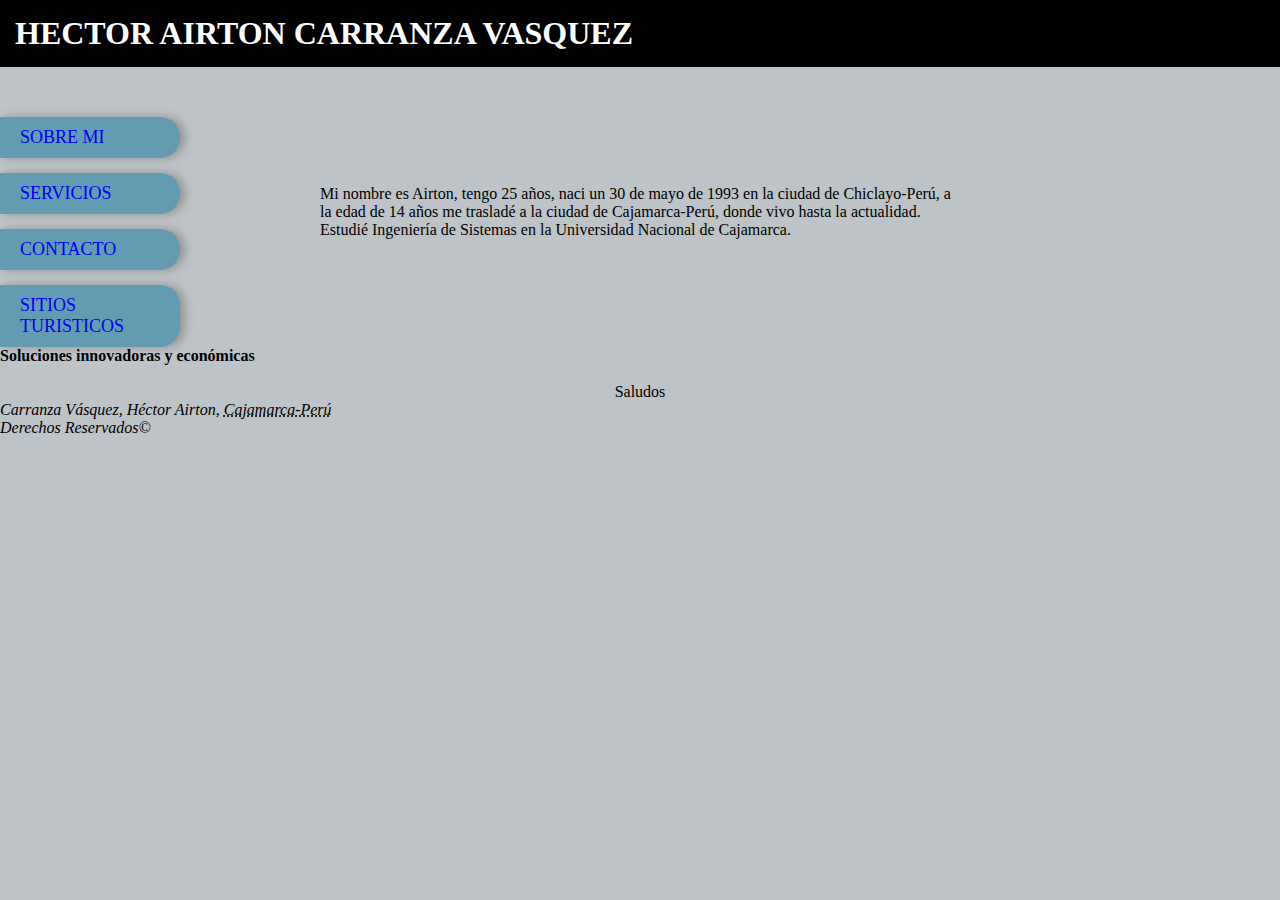
<file: index.html>
<!DOCTYPE html>
<!--[if lt IE 7]>      <html class="no-js lt-ie9 lt-ie8 lt-ie7"> <![endif]-->
<!--[if IE 7]>         <html class="no-js lt-ie9 lt-ie8"> <![endif]-->
<!--[if IE 8]>         <html class="no-js lt-ie9"> <![endif]-->
<!--[if gt IE 8]><!-->
<html class="no-js">
<!--<![endif]-->

<head>
    <meta charset="utf-8">
    <meta http-equiv="X-UA-Compatible" content="IE=edge">
    <title>AIRTON</title>
    <meta name="description" content="">
    <meta name="viewport" content="width=device-width, initial-scale=1">
    <link rel="stylesheet" href="css/estilo3.css" />
</head>

<body>
    <!--[if lt IE 7]>
            <p class="browsehappy">You are using an <strong>outdated</strong> browser. Please <a href="#">upgrade your browser</a> to improve your experience.</p>
        <![endif]-->

    <header>
        <h1 class="borde cursiva" class="cursiva">HECTOR AIRTON CARRANZA VASQUEZ</h1>
    </header>
    <nav id="menu">
        <ul>
            <li><a href="index.html"> SOBRE MI</a></li>
            <li><a href="servicios.html">SERVICIOS</a></li>
            <li><a href="contacto.html">CONTACTO<a></a></li>
            <li><a href="sitiosturisticos.html">SITIOS TURISTICOS</a></li>
        </ul>
    </nav>
    <section>
        <div>
            <p>
                Mi nombre es Airton, tengo 25 años, naci un 30 de mayo de 1993 en la ciudad de Chiclayo-Perú, a la edad de 14 años me trasladé a la ciudad de Cajamarca-Perú, donde vivo hasta la actualidad. Estudié Ingeniería de Sistemas en la Universidad Nacional de
                Cajamarca.
            </p>
            <h4 class="grande">Soluciones innovadoras y económicas</h4>
            <!--<p>
                Enfocados en la vanguardia digital, ofrecemos siempre lo más innovador del mercado, manejando precios para todos los bolsillos.
            </p>-->
        </div>
    </section>
    <script src="" async defer></script>
    <br/>
    <br/>
    <footer>
        <address>Carranza Vásquez, Héctor Airton, <abbr title="Cajamarca">Cajamarca-Perú</abbr>
            <br/>
            Derechos Reservados&copy;
            </address>
        <p>Saludos</p>
    </footer>
</body>

</html>
</file>
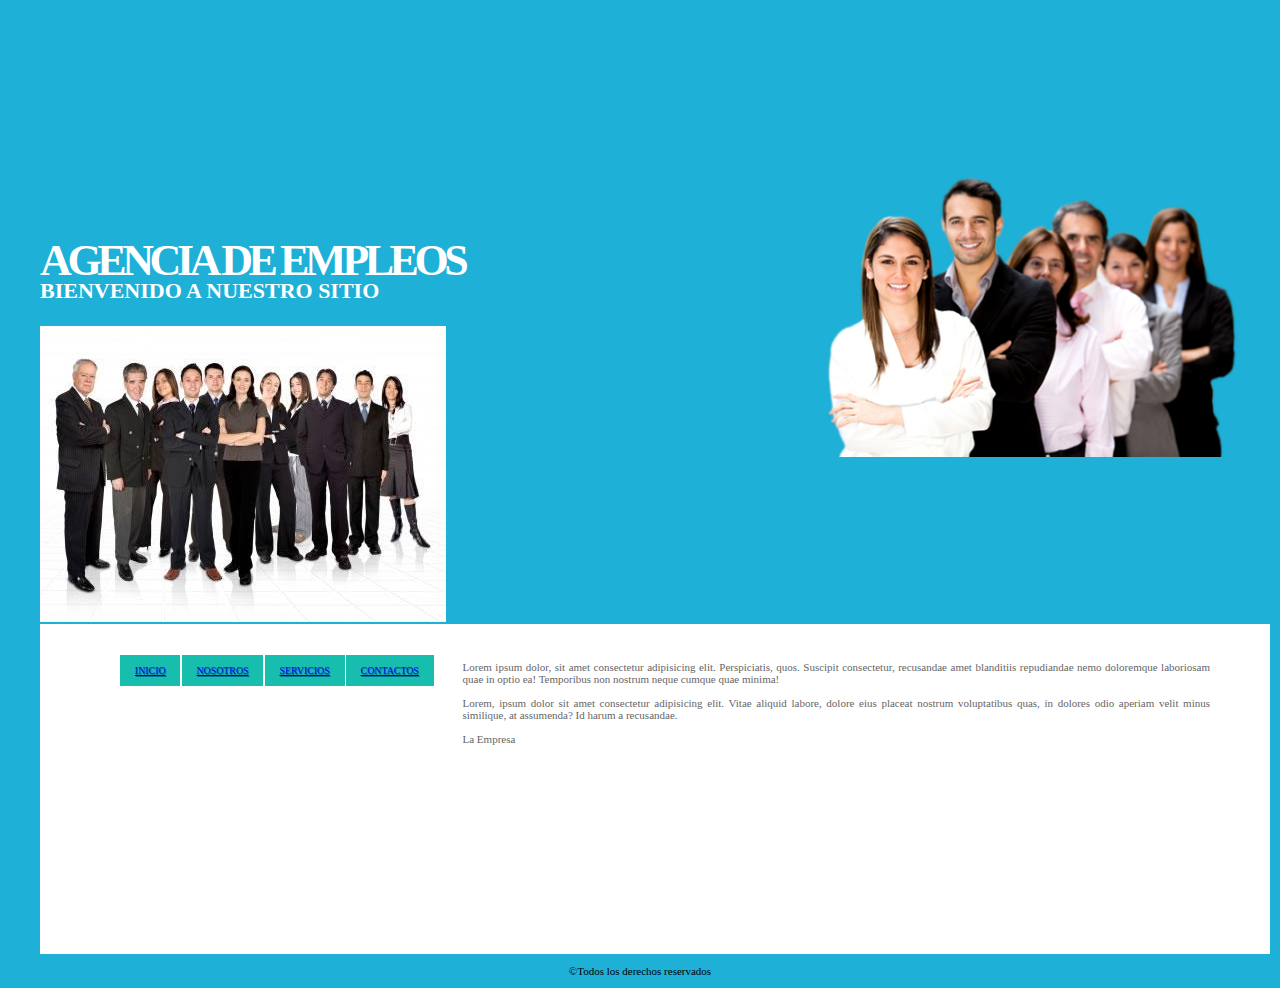
<file: agencia.html>
<!DOCTYPE html>

<html class="no-js">

<head>
    <meta charset="utf-8">
    <meta http-equiv="X-UA-Compatible" content="IE=edge">
    <title>Agencia de empleo UNC</title>
    <meta name="description" content="">
    <meta name="viewport" content="width=device-width, initial-scale=1">
    <link rel="stylesheet" href="css/agencia.css">
</head>

<body>
    <header id="logo">
        <h1>
            <a href="agencia.html">Agencia de Empleos</h1></a>
            <p id="subtitulo">Bienvenido a nuestro sitio</p>
            <img src="img/empleados.jpg">
    </header>
    <section id="seccion">
        <nav id="menu">
            <ul>
                <li><a href="agencia.html" title="Principal">Inicio</a></li>
                <li><a href="nosotros.html" title="Conocenos">Nosotros</a></li>
                <li><a href="servicios.html" title="Nuestros Servicios">Servicios</a></li>
                <li><a href="#" title="Contactanos">Contactos</a></li>
            </ul>
        </nav>
        <aside class="derecha">
            <p>
                Lorem ipsum dolor, sit amet consectetur adipisicing elit. Perspiciatis, quos. Suscipit consectetur, recusandae amet blanditiis repudiandae nemo doloremque laboriosam quae in optio ea! Temporibus non nostrum neque cumque quae minima!
                <br><br>Lorem, ipsum dolor sit amet consectetur adipisicing elit. Vitae aliquid labore, dolore eius placeat nostrum voluptatibus quas, in dolores odio aperiam velit minus similique, at assumenda? Id harum a recusandae.
                <br></br>La Empresa
            </p>
        </aside>
    </section>
    <footer>
        <p>&copy;Todos los derechos reservados</p>
    </footer>

</body>

</html>
</file>
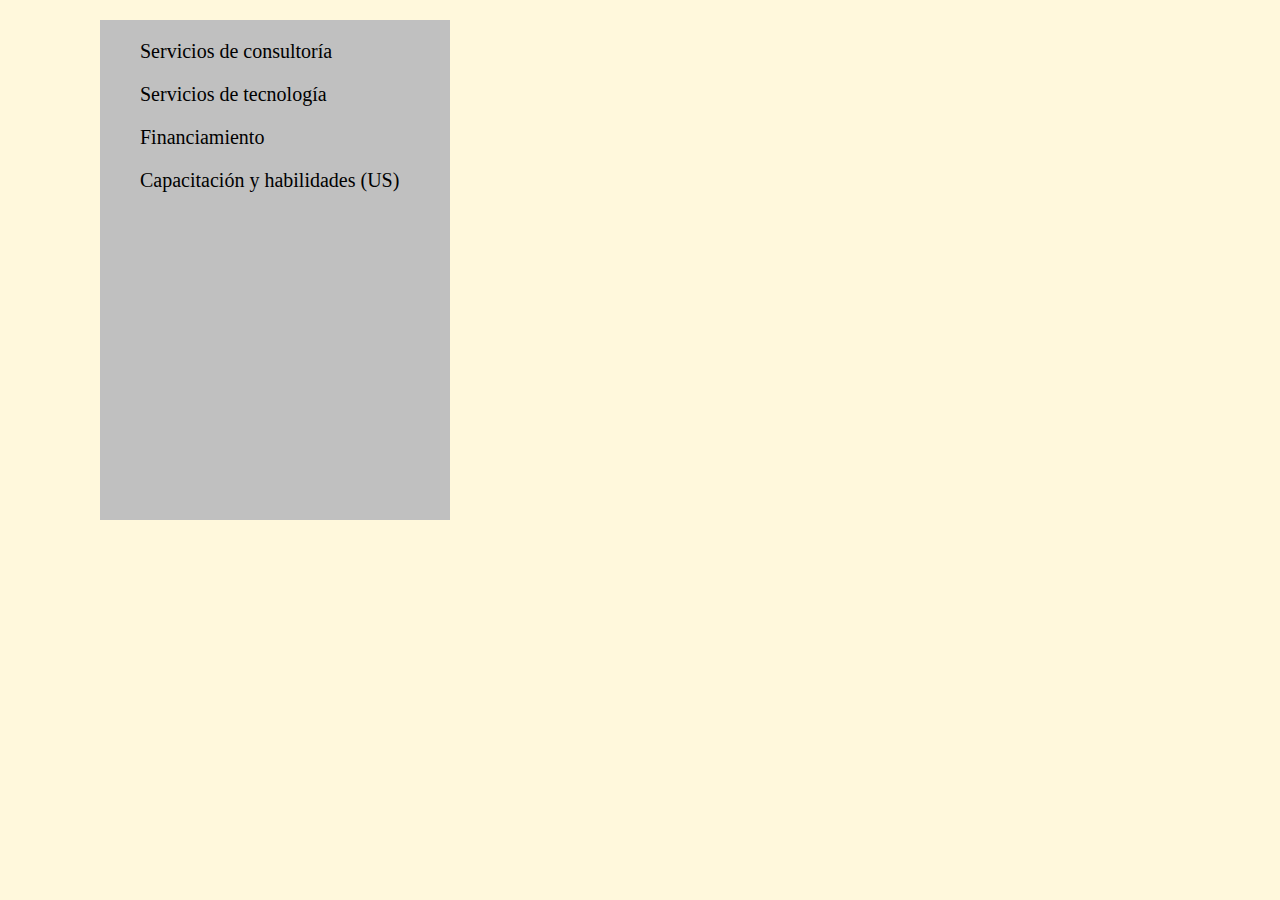
<file: capacitacion.html>
<!DOCTYPE html>
<!--[if lt IE 7]>      <html class="no-js lt-ie9 lt-ie8 lt-ie7"> <![endif]-->
<!--[if IE 7]>         <html class="no-js lt-ie9 lt-ie8"> <![endif]-->
<!--[if IE 8]>         <html class="no-js lt-ie9"> <![endif]-->
<!--[if gt IE 8]><!-->
<html class="no-js">
<!--<![endif]-->

<head>
    <meta charset="utf-8">
    <meta http-equiv="X-UA-Compatible" content="IE=edge">
    <title>CAPACITACION</title>
    <meta name="description" content="">
    <meta name="viewport" content="width=device-width, initial-scale=1">
    <link rel="stylesheet" href="css/empresa.css">
    <link rel="shortcut icon" type="image/png" href="img/favicon.ico" />
</head>

<body>
    <header>

    </header>
    <section class="section">
        <ul>
            <a href="empresa.html">
                <li>Servicios de consultoría</li>
            </a>
            <a href="servtecnologia.html">
                <li>Servicios de tecnología</li>
            </a>
            <a href="financiamiento.html">
                <li>Financiamiento</li>
            </a>
            <a href="capacitacion.html">
                <li>Capacitación y habilidades (US)</li>
            </a>
        </ul>
    </section>

</body>

</html>
</file>
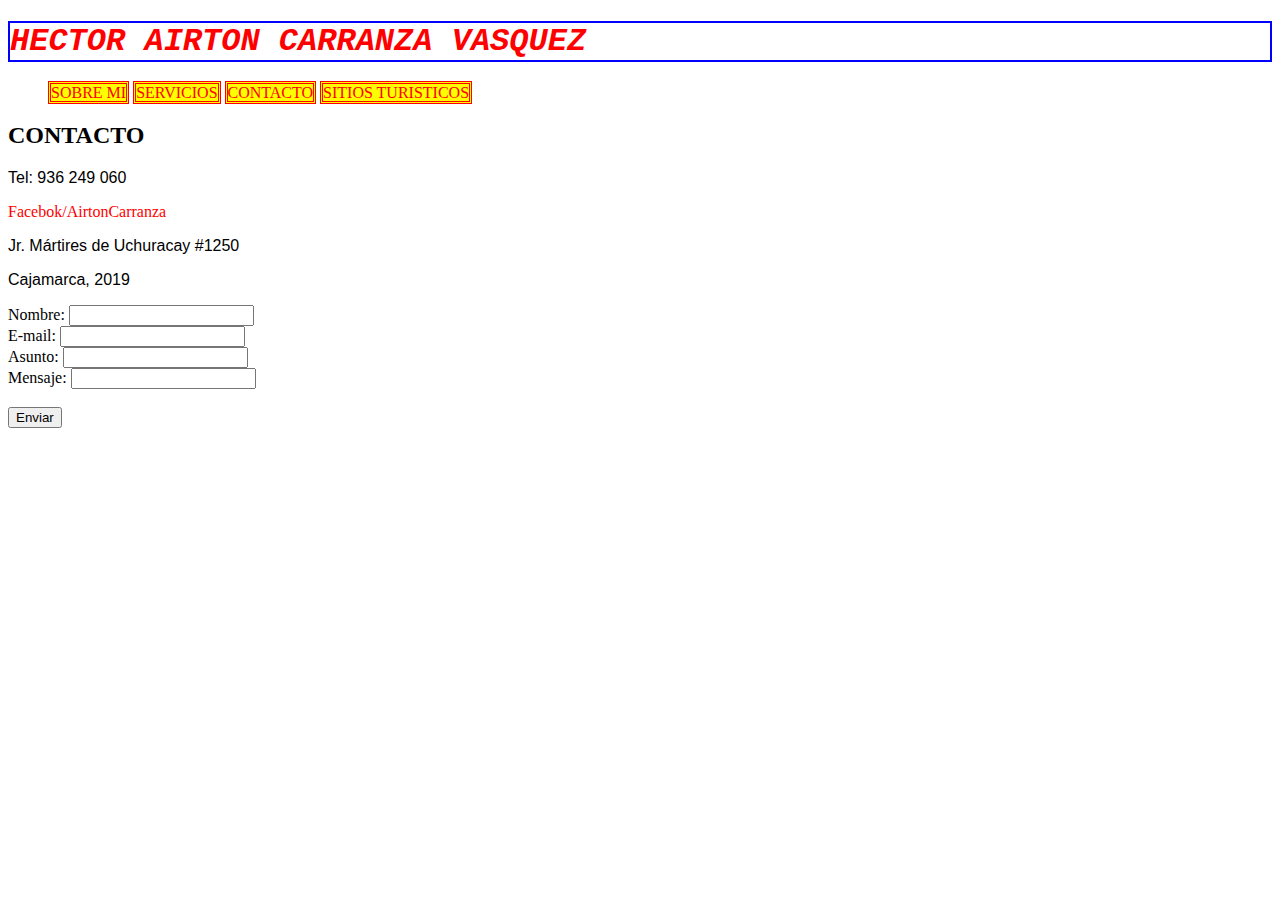
<file: contacto.html>
<!DOCTYPE html>
<!--[if lt IE 7]>      <html class="no-js lt-ie9 lt-ie8 lt-ie7"> <![endif]-->
<!--[if IE 7]>         <html class="no-js lt-ie9 lt-ie8"> <![endif]-->
<!--[if IE 8]>         <html class="no-js lt-ie9"> <![endif]-->
<!--[if gt IE 8]><!-->
<html class="no-js">
<!--<![endif]-->

<head>
    <meta charset="utf-8">
    <meta http-equiv="X-UA-Compatible" content="IE=edge">
    <title>CONTACTO</title>
    <meta name="description" content="">
    <meta name="viewport" content="width=device-width, initial-scale=1">
    <link rel="stylesheet" href="css/estilo.css">
</head>

<body>
    <header>
        <h1 class="borde cursiva" class="cursiva">HECTOR AIRTON CARRANZA VASQUEZ</h1>
        <!--[if lt IE 7]>
            <p class="browsehappy">You are using an <strong>outdated</strong> browser. Please <a href="#">upgrade your browser</a> to improve your experience.</p>
        <![endif]-->
        <nav>
            <ul>
                <a class="borde2" href="index.html"> SOBRE MI</a>
                <a class="borde2" href="servicios.html">SERVICIOS</a>
                <a class="borde2" href="contacto.html">CONTACTO<a>
                <a class="borde2" href="sitiosturisticos.html">SITIOS TURISTICOS</a>
            </ul>
        </nav>
    </header>
    <h2>CONTACTO</h2>
    <div>
        <p>Tel: 936 249 060</p>
        <a href="https://web.facebook.com/AirtonCarranza" target="_blank">Facebok/AirtonCarranza</a>
        <p>Jr. Mártires de Uchuracay #1250</p>
        <p>Cajamarca, 2019</p>
    </div>

    <form>
        Nombre:
        <input type="text" name="nombre" value="" />
        <br> E-mail:
        <input type="text" name="email" value="" />
        <br> Asunto:
        <input type="text" name="tema" value="" />
        <br> Mensaje:
        <input type="text" name="mensaje" value="" />
        <br>
        <br>
        <input type="submit" value="Enviar" />
    </form>


    <script src="" async defer></script>
</body>

</html>
</file>
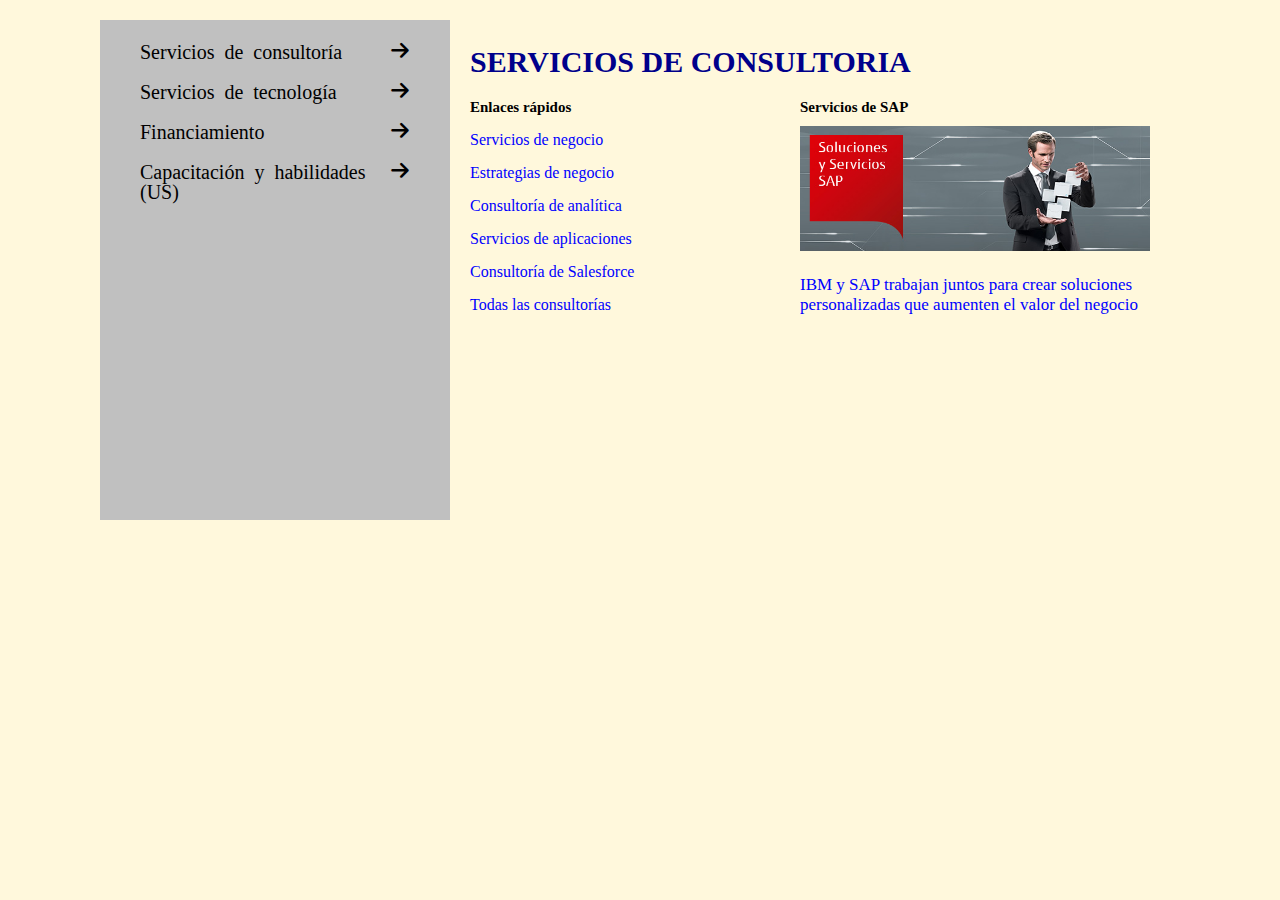
<file: empresa.html>
<!DOCTYPE html>
<!--[if lt IE 7]>      <html class="no-js lt-ie9 lt-ie8 lt-ie7"> <![endif]-->
<!--[if IE 7]>         <html class="no-js lt-ie9 lt-ie8"> <![endif]-->
<!--[if IE 8]>         <html class="no-js lt-ie9"> <![endif]-->
<!--[if gt IE 8]><!-->
<html class="no-js">
<!--<![endif]-->

<head>
    <meta charset="utf-8">
    <meta http-equiv="X-UA-Compatible" content="IE=edge">
    <title>EMPRESA</title>
    <meta name="description" content="">
    <meta name="viewport" content="width=device-width, initial-scale=1">
    <link rel="stylesheet" href="css/empresa.css">
    <link rel="stylesheet" href="icomoon2/style.css">
    <link rel="shortcut icon" type="image/png" href="img/favicon.ico" />
</head>

<body>
    <header>

    </header>
    <section class="section">
        <ul>
            <a href="empresa.html">
                <li class="icon-arrow-right2">Servicios de consultoría</li>
            </a>
            <a href="servtecnologia.html">
                <li class="icon-arrow-right2">Servicios de tecnología</li>
            </a>
            <a href="financiamiento.html">
                <li class="icon-arrow-right2">Financiamiento</li>
            </a>
            <a href="financiamiento.html">
                <li class="icon-arrow-right2">Capacitación y habilidades (US)</li>
            </a>
        </ul>
    </section>
    <aside class="aside">
        <div class="div1">
            <h1>SERVICIOS DE CONSULTORIA</h1>
        </div>
        <div class="div2">
            <h3>Enlaces rápidos</h3>
            <a class="a" href="">
                <li>Servicios de negocio</li>
            </a>
            <a href="">
                <li>Estrategias de negocio</li>
            </a>
            <a href="">
                <li>Consultoría de analítica</li>
            </a>
            <a href="">
                <li>Servicios de aplicaciones</li>
            </a>
            <a href="">
                <li>Consultoría de Salesforce</li>
            </a>
            <a href="">
                <li>Todas las consultorías</li>
            </a>
        </div>
        <div class="div3">
            <h3>Servicios de SAP</h3>
            <img class="img1" src="img/sap.jpg" height="125px" />
            <p class="p">IBM y SAP trabajan juntos para crear soluciones personalizadas que aumenten el valor del negocio</p>
        </div>
    </aside>
</body>

</html>
</file>
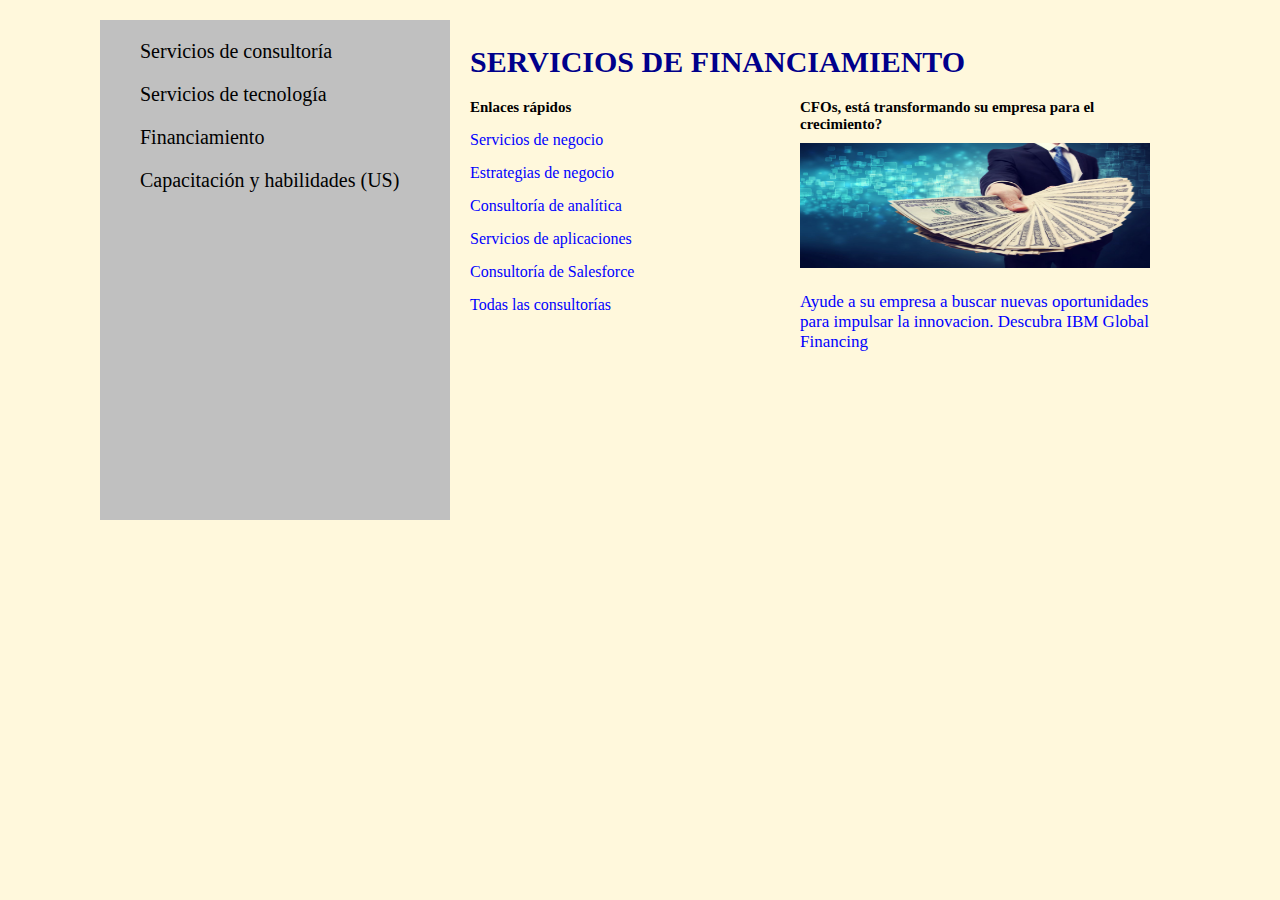
<file: financiamiento.html>
<!DOCTYPE html>
<!--[if lt IE 7]>      <html class="no-js lt-ie9 lt-ie8 lt-ie7"> <![endif]-->
<!--[if IE 7]>         <html class="no-js lt-ie9 lt-ie8"> <![endif]-->
<!--[if IE 8]>         <html class="no-js lt-ie9"> <![endif]-->
<!--[if gt IE 8]><!-->
<html class="no-js">
<!--<![endif]-->

<head>
    <meta charset="utf-8">
    <meta http-equiv="X-UA-Compatible" content="IE=edge">
    <title>FINANCIAMIENTO</title>
    <meta name="description" content="">
    <meta name="viewport" content="width=device-width, initial-scale=1">
    <link rel="stylesheet" href="css/empresa.css">
    <link rel="shortcut icon" type="image/png" href="img/favicon.ico" />
</head>

<body>
    <header>

    </header>
    <section class="section">
        <ul>
            <a href="empresa.html">
                <li>Servicios de consultoría</li>
            </a>
            <a href="servtecnologia.html">
                <li>Servicios de tecnología</li>
            </a>
            <a href="financiamiento.html">
                <li>Financiamiento</li>
            </a>
            <a href="capacitacion.html">
                <li>Capacitación y habilidades (US)</li>
            </a>
        </ul>
    </section>
    <aside class="aside">
        <div class="div1">
            <h1>SERVICIOS DE FINANCIAMIENTO</h1>
        </div>
        <div class="div2">
            <h3>Enlaces rápidos</h3>
            <a class="a" href="">
                <li>Servicios de negocio</li>
            </a>
            <a href="">
                <li>Estrategias de negocio</li>
            </a>
            <a href="">
                <li>Consultoría de analítica</li>
            </a>
            <a href="">
                <li>Servicios de aplicaciones</li>
            </a>
            <a href="">
                <li>Consultoría de Salesforce</li>
            </a>
            <a href="">
                <li>Todas las consultorías</li>
            </a>
        </div>
        <div class="div3">
            <h3>CFOs, está transformando su empresa para el crecimiento?</h3>
            <img class="img1" src="img/financiamiento.jpg" height="125px" />
            <p class="p">Ayude a su empresa a buscar nuevas oportunidades para impulsar la innovacion. Descubra IBM Global Financing</p>
        </div>
    </aside>
</body>

</html>
</file>
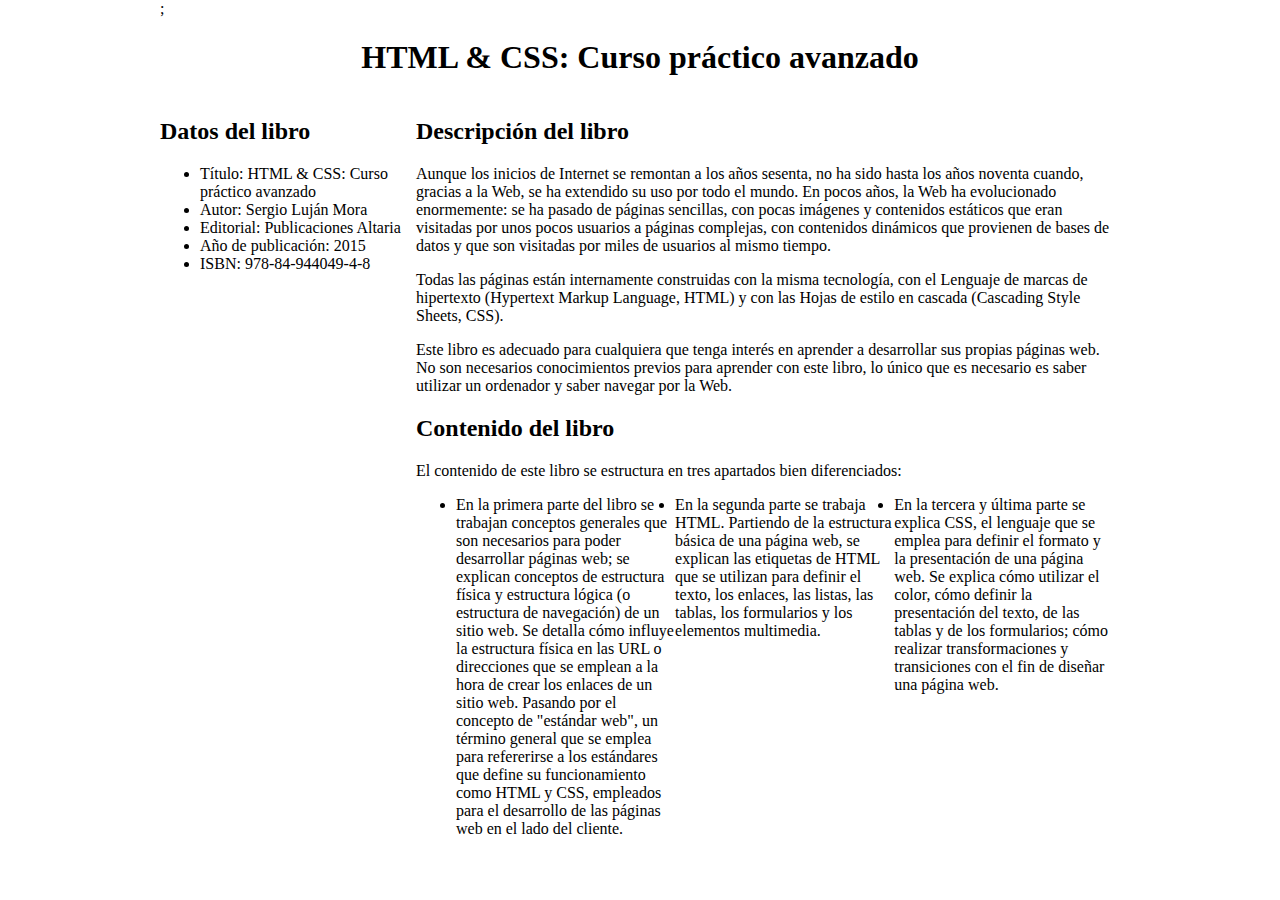
<file: laboratorio.html>
<!DOCTYPE html>
<html>

<head>
    <meta charset="utf-8" />
    <title>HTML &amp; CSS: Curso práctico avanzado</title>
    <link rel="stylesheet" href="css/laboratorio.css">;
</head>

<body>
    <h1>HTML &amp; CSS: Curso práctico avanzado</h1>
    <div id="datos">
        <h2>Datos del libro</h2>

        <ul>
            <li>Título: HTML &amp; CSS: Curso práctico avanzado</li>
            <li>Autor: Sergio Luján Mora</li>
            <li>Editorial: Publicaciones Altaria</li>
            <li>Año de publicación: 2015</li>
            <li>ISBN: 978-84-944049-4-8</li>
        </ul>
    </div>
    <div id="principal">
        <h2>Descripción del libro</h2>

        <p>
            Aunque los inicios de Internet se remontan a los años sesenta, no ha sido hasta los años noventa cuando, gracias a la Web, se ha extendido su uso por todo el mundo. En pocos años, la Web ha evolucionado enormemente: se ha pasado de páginas sencillas,
            con pocas imágenes y contenidos estáticos que eran visitadas por unos pocos usuarios a páginas complejas, con contenidos dinámicos que provienen de bases de datos y que son visitadas por miles de usuarios al mismo tiempo.
        </p>

        <p>
            Todas las páginas están internamente construidas con la misma tecnología, con el Lenguaje de marcas de hipertexto (Hypertext Markup Language, HTML) y con las Hojas de estilo en cascada (Cascading Style Sheets, CSS).
        </p>

        <p>
            Este libro es adecuado para cualquiera que tenga interés en aprender a desarrollar sus propias páginas web. No son necesarios conocimientos previos para aprender con este libro, lo único que es necesario es saber utilizar un ordenador y saber navegar
            por la Web.
        </p>


        <h2>Contenido del libro</h2>

        <p>
            El contenido de este libro se estructura en tres apartados bien diferenciados:
        </p>

        <ul id="contenido">
            <li>En la primera parte del libro se trabajan conceptos generales que son necesarios para poder desarrollar páginas web; se explican conceptos de estructura física y estructura lógica (o estructura de navegación) de un sitio web. Se detalla cómo
                influye la estructura física en las URL o direcciones que se emplean a la hora de crear los enlaces de un sitio web. Pasando por el concepto de "estándar web", un término general que se emplea para refererirse a los estándares que define
                su funcionamiento como HTML y CSS, empleados para el desarrollo de las páginas web en el lado del cliente.</li>

            <li>En la segunda parte se trabaja HTML. Partiendo de la estructura básica de una página web, se explican las etiquetas de HTML que se utilizan para definir el texto, los enlaces, las listas, las tablas, los formularios y los elementos multimedia.</li>

            <li>En la tercera y última parte se explica CSS, el lenguaje que se emplea para definir el formato y la presentación de una página web. Se explica cómo utilizar el color, cómo definir la presentación del texto, de las tablas y de los formularios;
                cómo realizar transformaciones y transiciones con el fin de diseñar una página web.</li>
        </ul>
    </div>
</body>

</html>
</file>
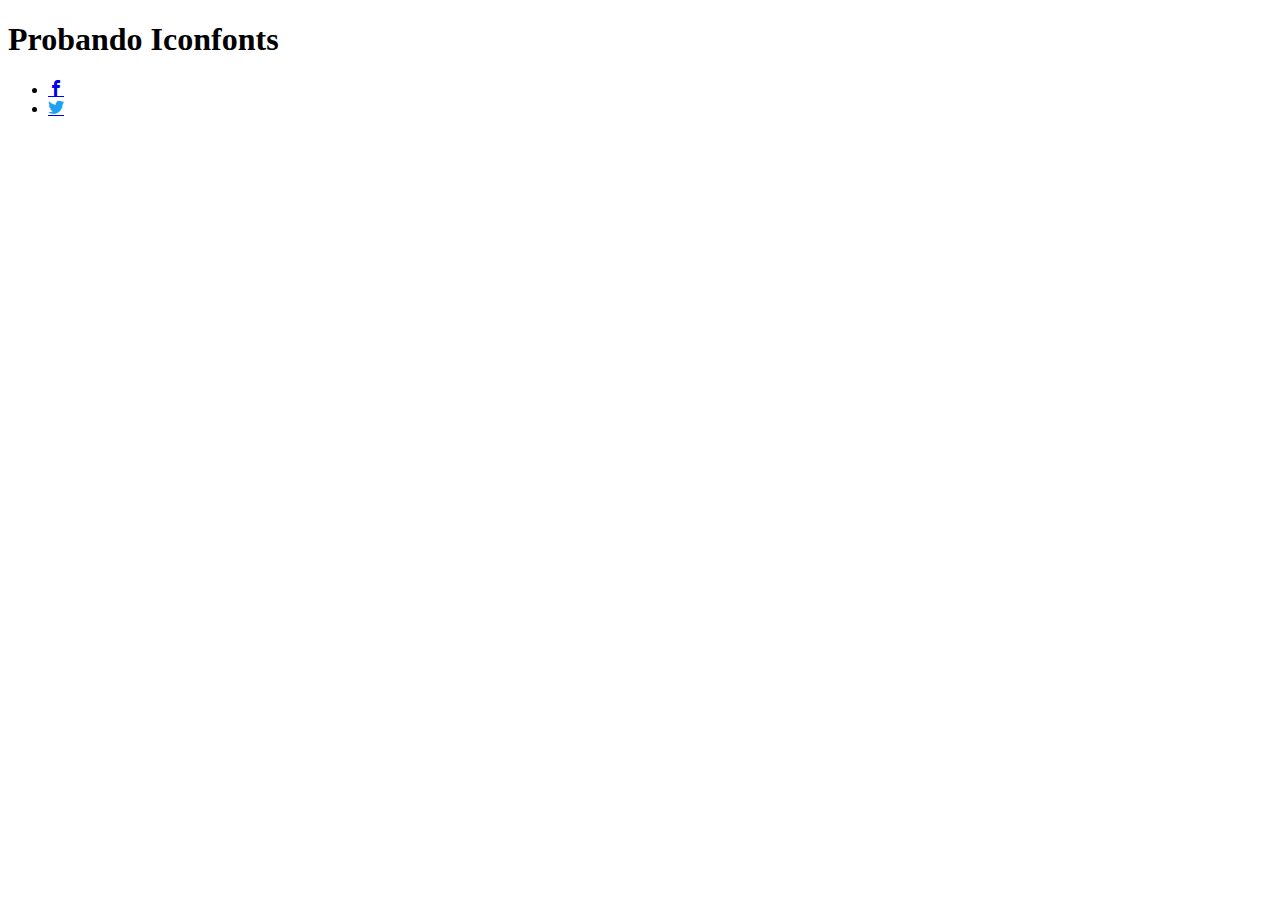
<file: pruebaIcons.html>
<!DOCTYPE html>
<!--[if lt IE 7]>      <html class="no-js lt-ie9 lt-ie8 lt-ie7"> <![endif]-->
<!--[if IE 7]>         <html class="no-js lt-ie9 lt-ie8"> <![endif]-->
<!--[if IE 8]>         <html class="no-js lt-ie9"> <![endif]-->
<!--[if gt IE 8]><!-->
<html class="no-js">
<!--<![endif]-->

<head>
    <meta charset="utf-8">
    <meta http-equiv="X-UA-Compatible" content="IE=edge">
    <title></title>
    <meta name="description" content="">
    <meta name="viewport" content="width=device-width, initial-scale=1">
    <link rel="stylesheet" href="iconmoon/style.css">
</head>

<body>
    <header>
        <h1>Probando Iconfonts</h1>
        <div>
            <ul>
                <li>
                    <a href="https://www.facebook.com/" target="_blank" class="icon-facebook"></a>
                </li>
                <li>
                    <a href="https://www.twitter.com/" target="_blank" class="icon-twitter"></a>
                </li>
            </ul>
        </div>
    </header>
    <!--[if lt IE 7]>
            <p class="browsehappy">You are using an <strong>outdated</strong> browser. Please <a href="#">upgrade your browser</a> to improve your experience.</p>
        <![endif]-->

    <script src="" async defer></script>
</body>

</html>
</file>
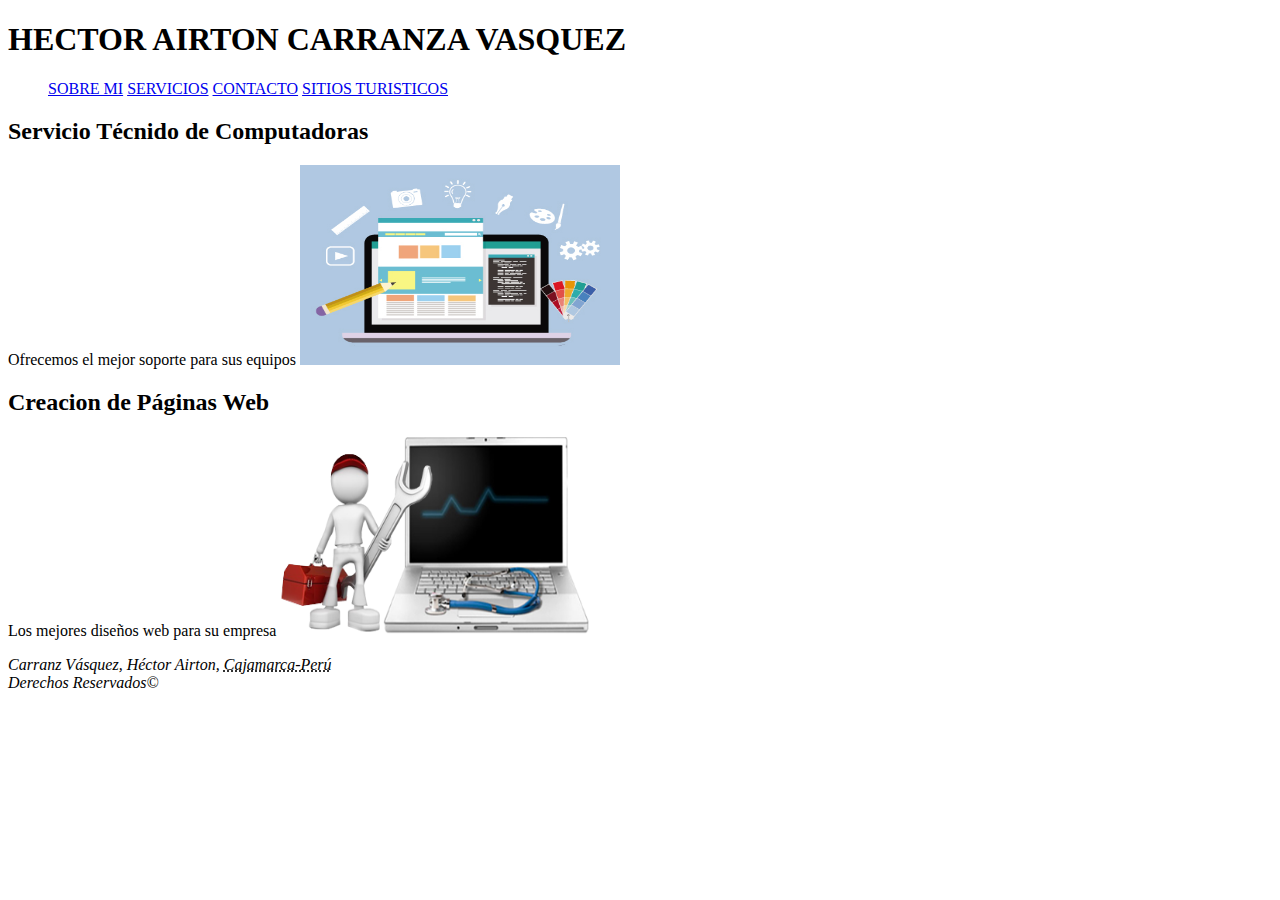
<file: servicios.html>
<!DOCTYPE html>
<!--[if lt IE 7]>      <html class="no-js lt-ie9 lt-ie8 lt-ie7"> <![endif]-->
<!--[if IE 7]>         <html class="no-js lt-ie9 lt-ie8"> <![endif]-->
<!--[if IE 8]>         <html class="no-js lt-ie9"> <![endif]-->
<!--[if gt IE 8]><!-->
<html class="no-js">
<!--<![endif]-->

<head>
    <meta charset="utf-8">
    <meta http-equiv="X-UA-Compatible" content="IE=edge">
    <title>SERVICIOS</title>
    <meta name="description" content="">
    <meta name="viewport" content="width=device-width, initial-scale=1">
    <link rel="stylesheet" href="">
</head>

<body>
    <header>
        <h1>HECTOR AIRTON CARRANZA VASQUEZ</h1>

        <!--[if lt IE 7]>
            <p class="browsehappy">You are using an <strong>outdated</strong> browser. Please <a href="#">upgrade your browser</a> to improve your experience.</p>
        <![endif]-->

        <nav>
            <ul>
                <a href="index.html"> SOBRE MI</a>
                <a href="servicios.html">SERVICIOS</a>
                <a href="contacto.html">CONTACTO<a>
                <a href="sitiosturisticos.html">SITIOS TURISTICOS</a>

            </ul>
        </nav>
    </header>


    <div>
        <h2>Servicio Técnido de Computadoras</h2>
        <p>Ofrecemos el mejor soporte para sus equipos
            <img src="./imagenes/img1.jpg" alt="soporte" width="320px" height="200px" /></p>

    </div>
    <div>
        <h2>Creacion de Páginas Web</h2>
        <p>Los mejores diseños web para su empresa
            <img src="./imagenes/img2.png" alt="diseño" width="320px" height="200px" /></p>
    </div>

    <script src="" async defer></script>
    <footer>
        <address>Carranz Vásquez, Héctor Airton, <abbr title="Cajamarca">Cajamarca-Perú</abbr>
                    <br/>
                    Derechos Reservados&copy;
                    </address>
    </footer>
</body>

</html>
</file>
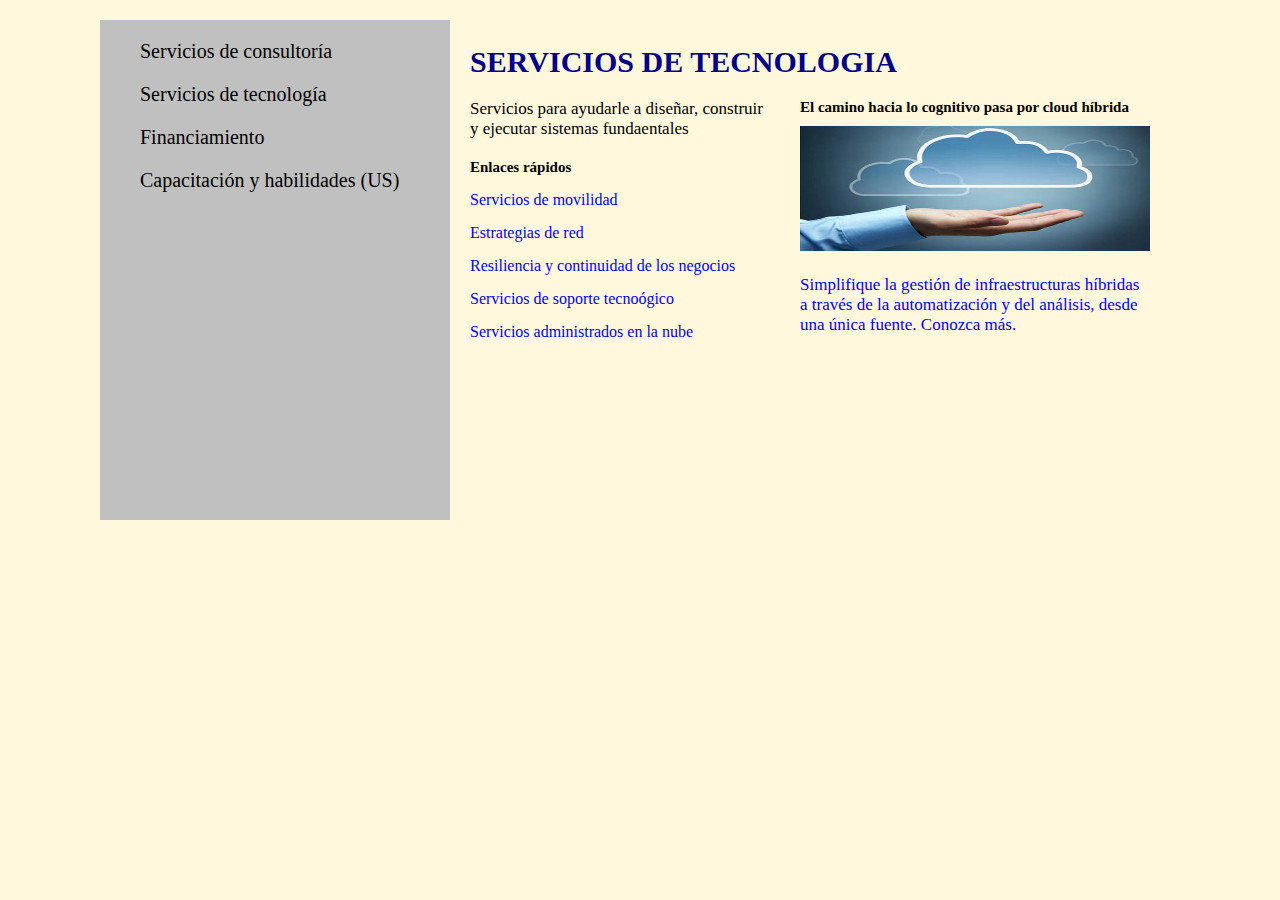
<file: servtecnologia.html>
<!DOCTYPE html>
<!--[if lt IE 7]>      <html class="no-js lt-ie9 lt-ie8 lt-ie7"> <![endif]-->
<!--[if IE 7]>         <html class="no-js lt-ie9 lt-ie8"> <![endif]-->
<!--[if IE 8]>         <html class="no-js lt-ie9"> <![endif]-->
<!--[if gt IE 8]><!-->
<html class="no-js">
<!--<![endif]-->

<head>
    <meta charset="utf-8">
    <meta http-equiv="X-UA-Compatible" content="IE=edge">
    <title>TECNOLOGIA</title>
    <meta name="description" content="">
    <meta name="viewport" content="width=device-width, initial-scale=1">
    <link rel="stylesheet" href="css/empresa.css">
    <link rel="shortcut icon" type="image/png" href="img/favicon.ico" />
</head>

<body>
    <header>

    </header>
    <section class="section">
        <ul>
            <a href="empresa.html">
                <li>Servicios de consultoría</li>
            </a>
            <a href="servtecnologia.html">
                <li>Servicios de tecnología</li>
            </a>
            <a href="financiamiento.html">
                <li>Financiamiento</li>
            </a>
            <a href="capacitacion.html">
                <li>Capacitación y habilidades (US)</li>
            </a>
        </ul>
    </section>
    <aside class="aside">
        <div class="div1">
            <h1>SERVICIOS DE TECNOLOGIA</h1>
        </div>
        <div class="div2">
            <p>Servicios para ayudarle a diseñar, construir y ejecutar sistemas fundaentales</p>
            <h3>Enlaces rápidos</h3>
            <a class="a" href="">
                <li>Servicios de movilidad</li>
            </a>
            <a href="">
                <li>Estrategias de red</li>
            </a>
            <a href="">
                <li>Resiliencia y continuidad de los negocios</li>
            </a>
            <a href="">
                <li>Servicios de soporte tecnoógico</li>
            </a>
            <a href="">
                <li>Servicios administrados en la nube</li>
            </a>

        </div>
        <div class="div3">
            <h3>El camino hacia lo cognitivo pasa por cloud híbrida</h3>
            <img class="img1" src="img/cloud.jpg" height="125px" />
            <p class="p">Simplifique la gestión de infraestructuras híbridas a través de la automatización y del análisis, desde una única fuente. Conozca más.</p>
        </div>
    </aside>
</body>

</html>
</file>
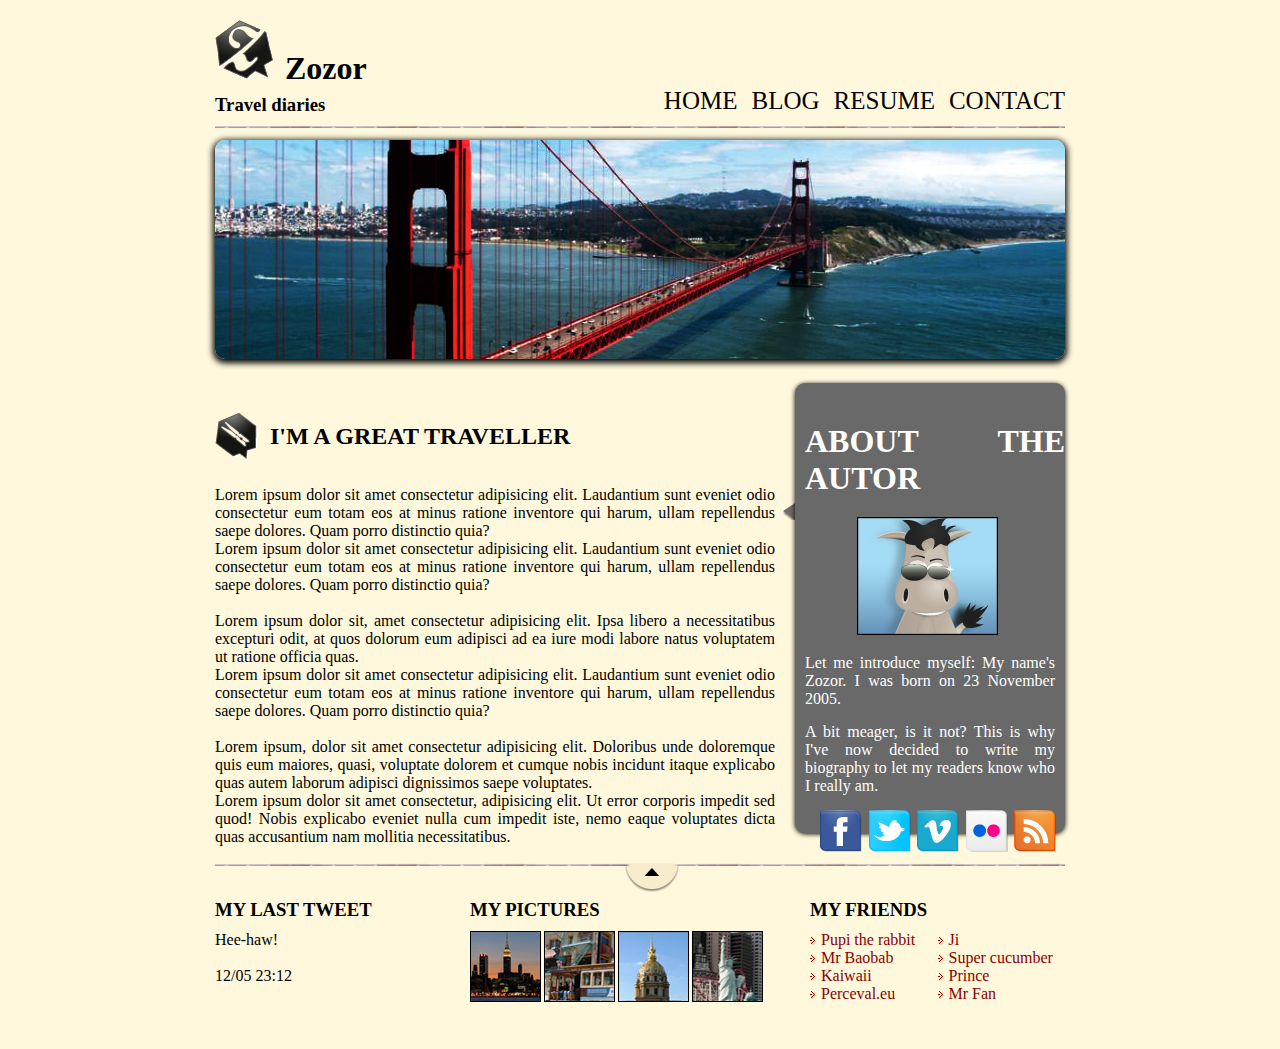
<file: zozor.html>
<!DOCTYPE html>
<!--[if lt IE 7]>      <html class="no-js lt-ie9 lt-ie8 lt-ie7"> <![endif]-->
<!--[if IE 7]>         <html class="no-js lt-ie9 lt-ie8"> <![endif]-->
<!--[if IE 8]>         <html class="no-js lt-ie9"> <![endif]-->
<!--[if gt IE 8]><!-->
<html class="no-js">
<!--<![endif]-->

<head>
    <meta charset="utf-8">
    <meta http-equiv="X-UA-Compatible" content="IE=edge">
    <title>ZOZOR</title>
    <meta name="description" content="">
    <meta name="viewport" content="width=device-width, initial-scale=1">
    <link rel="stylesheet" href="css/estilo2.css">
</head>

<body>
    <header>
        <div>
            <img style="float: left" src="img/zozor_logo.png" />
            <h1 class="zozor">Zozor</h1>
        </div>
        <div>
            <h3 class="h3">Travel diaries</h3>
            <nav>
                <a href="">HOME</a>
                <a href="">BLOG</a>
                <a href="">RESUME</a>
                <a href="">CONTACT</a>
            </nav>
        </div>
    </header>
    <div class="imagen">
        <div>
            <img class="imagen2" src="img/sanfrancisco.jpg" width="850px" />
            <div></div>
        </div>

    </div>
    <section class="contenido">
        <article>
            <div>
                <img class="logo2" src="img/ico_epingle.png" />
                <h2 class="h2">I'M A GREAT TRAVELLER</h2>
            </div><br><br>
            <p>Lorem ipsum dolor sit amet consectetur adipisicing elit. Laudantium sunt eveniet odio consectetur eum totam eos at minus ratione inventore qui harum, ullam repellendus saepe dolores. Quam porro distinctio quia?</p>
            <p>Lorem ipsum dolor sit amet consectetur adipisicing elit. Laudantium sunt eveniet odio consectetur eum totam eos at minus ratione inventore qui harum, ullam repellendus saepe dolores. Quam porro distinctio quia?</p>
            <br>
            <p>Lorem ipsum dolor sit, amet consectetur adipisicing elit. Ipsa libero a necessitatibus excepturi odit, at quos dolorum eum adipisci ad ea iure modi labore natus voluptatem ut ratione officia quas.</p>
            <p>Lorem ipsum dolor sit amet consectetur adipisicing elit. Laudantium sunt eveniet odio consectetur eum totam eos at minus ratione inventore qui harum, ullam repellendus saepe dolores. Quam porro distinctio quia?</p>
            <br>
            <p>Lorem ipsum, dolor sit amet consectetur adipisicing elit. Doloribus unde doloremque quis eum maiores, quasi, voluptate dolorem et cumque nobis incidunt itaque explicabo quas autem laborum adipisci dignissimos saepe voluptates.</p>
            <p>Lorem ipsum dolor sit amet consectetur, adipisicing elit. Ut error corporis impedit sed quod! Nobis explicabo eveniet nulla cum impedit iste, nemo eaque voluptates dicta quas accusantium nam mollitia necessitatibus.</p>
        </article>
    </section>
    <aside>
        <img class="imagen3" src="img/bulle.png" />
        <div>
            <h1 class="h1">ABOUT THE AUTOR</h1>
            <img class="imagen4" src="img/zozor_classe.png" />
            <p>Let me introduce myself: My name's Zozor. I was born on 23 November 2005.</p>
            <p>A bit meager, is it not? This is why I've now decided to write my biography to let my readers know who I really am.</p>
            <li>
                <a href=""><img src="img/facebook.png" /></a>
            </li>
            <li>
                <a href=""><img src="img/twitter.png" /></a>
            </li>
            <li>
                <a href=""><img src="img/vimeo.png" /></a>
            </li>
            <li>
                <a href=""><img src="img/flickr.png" /></a>
            </li>
            <li>
                <a href=""><img src="img/rss.png" /></a>
            </li>

        </div>
    </aside>
    <footer>
        <div class="footer">
            <a href=""><img class="imagen5" src="img/ico_top.png" /></a>
        </div>
        <ul id="lista">
            <li>
                <h3>MY LAST TWEET</h3>
                <p>Hee-haw!</p><br>
                <p>12/05 23:12</p>
            </li>
            <li style="width: 40%">
                <h3>MY PICTURES</h3>
                <ol><img src="img/photo1.jpg" /> </ol>
                <ol><img src="img/photo2.jpg" /></ol>
                <ol><img src="img/photo3.jpg" /></ol>
                <ol><img src="img/photo4.jpg" /></ol>
            </li>
            <li>
                <h3>MY FRIENDS</h3>
                <dl><img src="img/ico_liensexterne.png" /> Pupi the rabbit</dl>
                <dl><img src="img/ico_liensexterne.png" /> Ji</dl>
                <dl><img src="img/ico_liensexterne.png" /> Mr Baobab</dl>
                <dl><img src="img/ico_liensexterne.png" /> Super cucumber</dl>
                <dl><img src="img/ico_liensexterne.png" /> Kaiwaii</dl>
                <dl><img src="img/ico_liensexterne.png" /> Prince</dl>
                <dl><img src="img/ico_liensexterne.png" /> Perceval.eu</dl>
                <dl><img src="img/ico_liensexterne.png" /> Mr Fan</dl>
            </li>
        </ul>
    </footer>
</body>

</html>
</file>
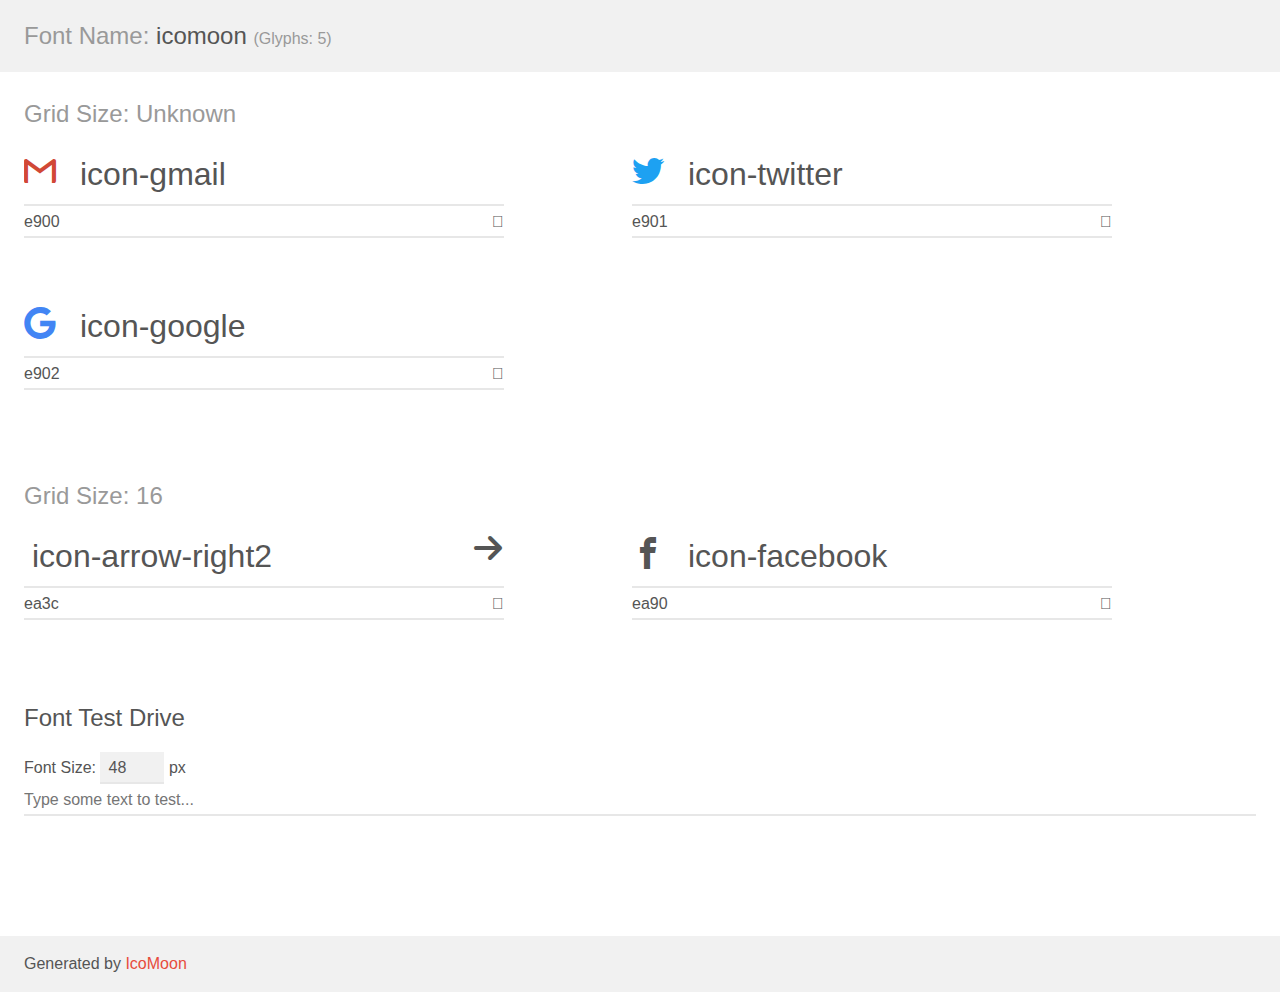
<file: icomoon2/demo.html>
<!doctype html>
<html>
<head>
    <meta charset="utf-8">
    <title>IcoMoon Demo</title>
    <meta name="description" content="An Icon Font Generated By IcoMoon.io">
    <meta name="viewport" content="width=device-width, initial-scale=1">
    <link rel="stylesheet" href="demo-files/demo.css">
    <link rel="stylesheet" href="style.css"></head>
<body>
    <div class="bgc1 clearfix">
        <h1 class="mhmm mvm"><span class="fgc1">Font Name:</span> icomoon <small class="fgc1">(Glyphs:&nbsp;5)</small></h1>
    </div>
    <div class="clearfix mhl ptl">
        <h1 class="mvm mtn fgc1">Grid Size: Unknown</h1>
        <div class="glyph fs1">
            <div class="clearfix bshadow0 pbs">
                <span class="icon-gmail">
                
                </span>
                <span class="mls"> icon-gmail</span>
            </div>
            <fieldset class="fs0 size1of1 clearfix hidden-false">
                <input type="text" readonly value="e900" class="unit size1of2" />
                <input type="text" maxlength="1" readonly value="&#xe900;" class="unitRight size1of2 talign-right" />
            </fieldset>
            <div class="fs0 bshadow0 clearfix hidden-true">
                <span class="unit pvs fgc1">liga: </span>
                <input type="text" readonly value="" class="liga unitRight" />
            </div>
        </div>
        <div class="glyph fs1">
            <div class="clearfix bshadow0 pbs">
                <span class="icon-twitter">
                
                </span>
                <span class="mls"> icon-twitter</span>
            </div>
            <fieldset class="fs0 size1of1 clearfix hidden-false">
                <input type="text" readonly value="e901" class="unit size1of2" />
                <input type="text" maxlength="1" readonly value="&#xe901;" class="unitRight size1of2 talign-right" />
            </fieldset>
            <div class="fs0 bshadow0 clearfix hidden-true">
                <span class="unit pvs fgc1">liga: </span>
                <input type="text" readonly value="" class="liga unitRight" />
            </div>
        </div>
        <div class="glyph fs1">
            <div class="clearfix bshadow0 pbs">
                <span class="icon-google">
                
                </span>
                <span class="mls"> icon-google</span>
            </div>
            <fieldset class="fs0 size1of1 clearfix hidden-false">
                <input type="text" readonly value="e902" class="unit size1of2" />
                <input type="text" maxlength="1" readonly value="&#xe902;" class="unitRight size1of2 talign-right" />
            </fieldset>
            <div class="fs0 bshadow0 clearfix hidden-true">
                <span class="unit pvs fgc1">liga: </span>
                <input type="text" readonly value="" class="liga unitRight" />
            </div>
        </div>
    </div>
    <div class="clearfix mhl ptl">
        <h1 class="mvm mtn fgc1">Grid Size: 16</h1>
        <div class="glyph fs2">
            <div class="clearfix bshadow0 pbs">
                <span class="icon-arrow-right2">
                
                </span>
                <span class="mls"> icon-arrow-right2</span>
            </div>
            <fieldset class="fs0 size1of1 clearfix hidden-false">
                <input type="text" readonly value="ea3c" class="unit size1of2" />
                <input type="text" maxlength="1" readonly value="&#xea3c;" class="unitRight size1of2 talign-right" />
            </fieldset>
            <div class="fs0 bshadow0 clearfix hidden-true">
                <span class="unit pvs fgc1">liga: </span>
                <input type="text" readonly value="arrow-right2, right4" class="liga unitRight" />
            </div>
        </div>
        <div class="glyph fs2">
            <div class="clearfix bshadow0 pbs">
                <span class="icon-facebook">
                
                </span>
                <span class="mls"> icon-facebook</span>
            </div>
            <fieldset class="fs0 size1of1 clearfix hidden-false">
                <input type="text" readonly value="ea90" class="unit size1of2" />
                <input type="text" maxlength="1" readonly value="&#xea90;" class="unitRight size1of2 talign-right" />
            </fieldset>
            <div class="fs0 bshadow0 clearfix hidden-true">
                <span class="unit pvs fgc1">liga: </span>
                <input type="text" readonly value="facebook, brand10" class="liga unitRight" />
            </div>
        </div>
    </div>

    <!--[if gt IE 8]><!-->
    <div class="mhl clearfix mbl">
        <h1>Font Test Drive</h1>
        <label>
            Font Size: <input id="fontSize" type="number" class="textbox0 mbm"
            min="8" value="48" />
            px
        </label>
        <input id="testText" type="text" class="phl size1of1 mvl"
        placeholder="Type some text to test..." value=""/>
        <div id="testDrive" class="icon-" style="font-family: icomoon">&nbsp;
        </div>
    </div>
    <!--<![endif]-->
    <div class="bgc1 clearfix">
        <p class="mhl">Generated by <a href="https://icomoon.io/app">IcoMoon</a></p>
    </div>

    <script src="demo-files/demo.js"></script>
</body>
</html>
</file>
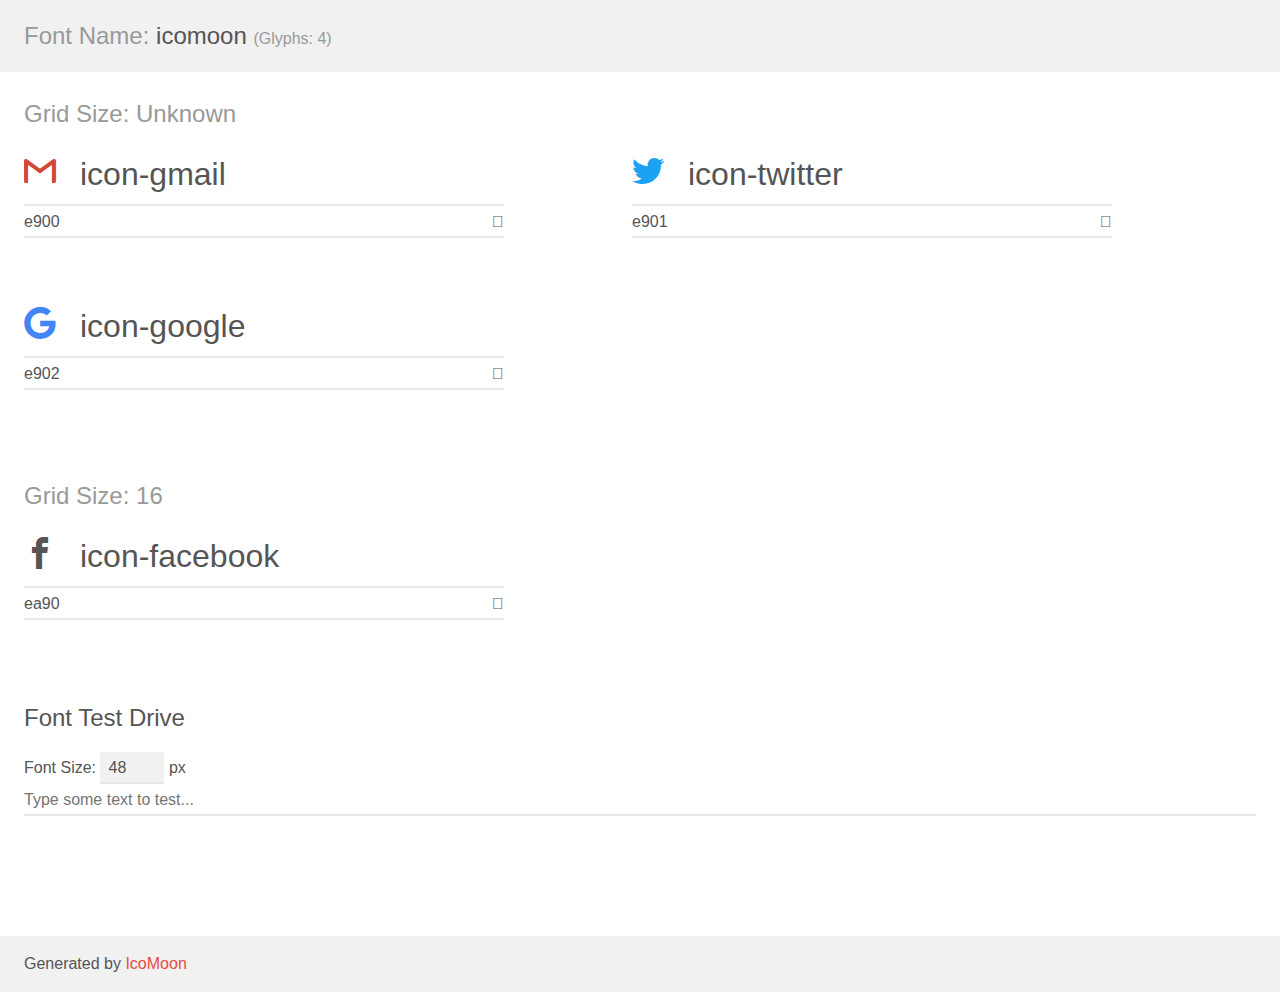
<file: iconmoon/demo.html>
<!doctype html>
<html>

<head>
    <meta charset="utf-8">
    <title>IcoMoon Demo</title>
    <meta name="description" content="An Icon Font Generated By IcoMoon.io">
    <meta name="viewport" content="width=device-width, initial-scale=1">
    <link rel="stylesheet" href="demo-files/demo.css">
    <link rel="stylesheet" href="style.css">
</head>

<body>
    <div class="bgc1 clearfix">
        <h1 class="mhmm mvm"><span class="fgc1">Font Name:</span> icomoon <small class="fgc1">(Glyphs:&nbsp;4)</small></h1>
    </div>
    <div class="clearfix mhl ptl">
        <h1 class="mvm mtn fgc1">Grid Size: Unknown</h1>
        <div class="glyph fs1">
            <div class="clearfix bshadow0 pbs">
                <span class="icon-gmail">
                
                </span>
                <span class="mls"> icon-gmail</span>
            </div>
            <fieldset class="fs0 size1of1 clearfix hidden-false">
                <input type="text" readonly value="e900" class="unit size1of2" />
                <input type="text" maxlength="1" readonly value="&#xe900;" class="unitRight size1of2 talign-right" />
            </fieldset>
            <div class="fs0 bshadow0 clearfix hidden-true">
                <span class="unit pvs fgc1">liga: </span>
                <input type="text" readonly value="" class="liga unitRight" />
            </div>
        </div>
        <div class="glyph fs1">
            <div class="clearfix bshadow0 pbs">
                <span class="icon-twitter">
                
                </span>
                <span class="mls"> icon-twitter</span>
            </div>
            <fieldset class="fs0 size1of1 clearfix hidden-false">
                <input type="text" readonly value="e901" class="unit size1of2" />
                <input type="text" maxlength="1" readonly value="&#xe901;" class="unitRight size1of2 talign-right" />
            </fieldset>
            <div class="fs0 bshadow0 clearfix hidden-true">
                <span class="unit pvs fgc1">liga: </span>
                <input type="text" readonly value="" class="liga unitRight" />
            </div>
        </div>
        <div class="glyph fs1">
            <div class="clearfix bshadow0 pbs">
                <span class="icon-google">
                
                </span>
                <span class="mls"> icon-google</span>
            </div>
            <fieldset class="fs0 size1of1 clearfix hidden-false">
                <input type="text" readonly value="e902" class="unit size1of2" />
                <input type="text" maxlength="1" readonly value="&#xe902;" class="unitRight size1of2 talign-right" />
            </fieldset>
            <div class="fs0 bshadow0 clearfix hidden-true">
                <span class="unit pvs fgc1">liga: </span>
                <input type="text" readonly value="" class="liga unitRight" />
            </div>
        </div>
    </div>
    <div class="clearfix mhl ptl">
        <h1 class="mvm mtn fgc1">Grid Size: 16</h1>
        <div class="glyph fs2">
            <div class="clearfix bshadow0 pbs">
                <span class="icon-facebook">
                
                </span>
                <span class="mls"> icon-facebook</span>
            </div>
            <fieldset class="fs0 size1of1 clearfix hidden-false">
                <input type="text" readonly value="ea90" class="unit size1of2" />
                <input type="text" maxlength="1" readonly value="&#xea90;" class="unitRight size1of2 talign-right" />
            </fieldset>
            <div class="fs0 bshadow0 clearfix hidden-true">
                <span class="unit pvs fgc1">liga: </span>
                <input type="text" readonly value="facebook, brand10" class="liga unitRight" />
            </div>
        </div>
    </div>

    <!--[if gt IE 8]><!-->
    <div class="mhl clearfix mbl">
        <h1>Font Test Drive</h1>
        <label>
            Font Size: <input id="fontSize" type="number" class="textbox0 mbm"
            min="8" value="48" />
            px
        </label>
        <input id="testText" type="text" class="phl size1of1 mvl" placeholder="Type some text to test..." value="" />
        <div id="testDrive" class="icon-" style="font-family: icomoon">&nbsp;
        </div>
    </div>
    <!--<![endif]-->
    <div class="bgc1 clearfix">
        <p class="mhl">Generated by <a href="https://icomoon.io/app">IcoMoon</a></p>
    </div>

    <script src="demo-files/demo.js"></script>
</body>

</html>
</file>
<file: css/estilo3.css>
body {
    background: #bdc3c7;
}

img {
    width: 300px;
    float: left;
}

h1,
h2 {
    color: white;
    background: black;
    padding: 15px;
}

a:link {
    text-decoration: none;
}

p {
    position: absolute;
    left: 50%;
    transform: translateX(-50%) translateY(-300%);
}

* {
    margin: 0px;
    padding: 0px;
}

nav#menu {
    width: 200px;
    margin-top: 50px;
}

nav#menu ul {
    list-style: none;
}

nav#menu ul li {
    margin-top: 15px;
    font-family: tahoma;
    font-size: 18px;
    background-color: #639bb3;
    width: 160px;
    padding-top: 10px;
    padding-bottom: 10px;
    border-radius: 0px 20px 20px 0px;
    padding-left: 20px;
    box-shadow: 5px 0px 10px #939393;
    -webkit-transition: padding-left 0.6s;
    color: white;
}

nav#menu ul li:hover {
    padding-left: 50px;
}
</file>
<file: css/agencia.css>
body {
    background: #1EB0D7;
    font-family: Tahoma;
    font-size: 11px;
    width: 1200px;
    margin: auto;
}

#logo {
    background: url(../img/trabajadores.png) no-repeat right;
    background-size: 35%;
    padding: 20em 0em 0em 0em;
    text-transform: uppercase;
}

#logo h1 a {
    margin: 0em;
    padding: 0em 0em 0em 0em;
    letter-spacing: -.1em;
    text-decoration: none;
    font-size: 2em;
    font-weight: bold;
    color: #fff;
}

#subtitulo {
    padding: 0em;
    margin-top: -1em;
    font-size: 2em;
    font-weight: bold;
    color: #fff;
}

#menu li {
    display: inline-block;
}

#menu li {
    display: block;
    float: left;
    margin-right: 0.12em;
    padding: 1em 1.5em;
    background: #17BEAE;
    box-shadow: inset 0p -2px 0px 0px rgba(0, 0, 0, 0.25);
    text-decoration: none;
    text-shadow: 1px 1px 0px #0C749C;
    text-transform: uppercase;
    font-size: .90em;
    color: #fff;
}

#seccion {
    width: 1150px;
    padding: 20px 40px;
    background: #fff;
    height: 290px;
}

.derecha {
    margin: -5px 20px 0px 0px;
    float: right;
    width: 65%;
    text-align: justify;
    color: #666;
}

footer {
    text-align: center;
}
</file>
<file: css/empresa.css>
* {
    margin: 0;
    padding: 0;
    box-sizing: border-box;
}

body {
    background-color: #fff8dc;
    width: 1080px;
    margin: auto;
    margin-top: 20px;
}

a:link {
    text-decoration: none;
}

section ul a:hover li {
    background-color: royalblue;
    color: white;
}

.section {
    float: left;
    width: 350px;
    height: 500px;
    background: silver;
}

section ul li {
    text-align: left;
    width: 310px;
    color: black;
    list-style: none;
    padding: 0 20px 0 20px;
    margin: 20px 60px 0 20px;
}

section ul a {
    font-size: 20px;
}

.aside {
    width: 730px;
    float: right;
}

.div1 {
    margin: 25px 20px 0px 20px;
    color: darkblue;
}

.div2 {
    width: 290px;
    float: left;
}

.div3 {
    width: 400px;
    float: right;
}

aside div h1 {
    font-size: 30px;
}

aside div h3 {
    font-size: 15px;
    margin: 20px 0 0 20px;
}

aside div li {
    margin: 15px 0 0 20px;
    list-style: none;
}

aside div a {
    color: blue;
}

aside div p {
    margin: 10px 10px 0 20px;
    font-size: 17px;
    margin-top: 20px;
    width: 300px;
    color: black;
}

.img1 {
    margin: 10px 0 0 20px;
    width: 350px;
}

.p {
    color: blue;
    width: 350px;
}
</file>
<file: css/estilo.css>
address {
    margin-top: 1em;
    padding-top: 1em;
    border-top: thin dotted
}

table,
th,
tr {
    border: 1px solid black;
}

p {
    font-family: "Comic Sans MS", cursive, sans-serif
}

.cursiva {
    color: #FF0000;
    font-family: 'Courier New', Courier, monospace;
    font-style: italic;
}

.borde2 {
    border: double;
    background: yellow;
    color: blue;
}

.borde {
    border-width: 2px;
    border-color: blue;
    border-style: solid;
}

ul.navbar {
    list-style-type: none;
    top: 2em;
    left: 1em;
    width: 8em
}

h4.grande {
    color: blueviolet;
    font-size: 30px;
    text-decoration: underline;
}

#scroll {
    color: white;
    font-size: 20px;
    font-family: Courier;
    border: 2px;
    border-color: blue;
    border-style: solid;
    width: 300px;
    height: 200px;
    overflow: scroll;
    background: black;
}

a:hover {
    font-weight: bold;
    background-color: white;
    color: white;
    text-decoration: underline;
}

a:link {
    text-decoration: none;
    color: red;
}

a:visited {
    color: darkslateblue;
}

a:active {
    background-color: yellow;
    color: black;
}
</file>
<file: icomoon2/style.css>
@font-face {
    font-family: 'icomoon';
    src: url('fonts/icomoon.eot?x3i7qe');
    src: url('fonts/icomoon.eot?x3i7qe#iefix') format('embedded-opentype'), url('fonts/icomoon.ttf?x3i7qe') format('truetype'), url('fonts/icomoon.woff?x3i7qe') format('woff'), url('fonts/icomoon.svg?x3i7qe#icomoon') format('svg');
    font-weight: normal;
    font-style: normal;
}

[class^="icon-"],
[class*=" icon-"] {
    /* use !important to prevent issues with browser extensions that change fonts */
    font-family: 'icomoon' !important;
    speak: none;
    font-style: normal;
    font-weight: normal;
    font-variant: normal;
    text-transform: none;
    line-height: 1;
    /* Better Font Rendering =========== */
    -webkit-font-smoothing: antialiased;
    -moz-osx-font-smoothing: grayscale;
}

.icon-gmail:before {
    content: "\e900";
    color: #d14836;
}

.icon-twitter:before {
    content: "\e901";
    color: #1da1f2;
}

.icon-google:before {
    content: "\e902";
    color: #4285f4;
}

.icon-arrow-right2:before {
    float: right;
    content: "\ea3c";
}

.icon-facebook:before {
    content: "\ea90";
}
</file>
<file: css/laboratorio.css>
body {
    width: 60em;
    margin: 0 auto;
}

h1 {
    text-align: center;
}

#datos,
#principal {
    float: left;
    padding: 0;
    margin: 0;
}

#datos {
    width: 16em;
}

#principal {
    width: 44em;
}

#conenido {
    list-style-type: none;
    padding: 0;
}

#contenido li {
    float: left;
    width: 33%;
}
</file>
<file: iconmoon/style.css>
@font-face {
  font-family: 'icomoon';
  src:  url('fonts/icomoon.eot?n2m3m');
  src:  url('fonts/icomoon.eot?n2m3m#iefix') format('embedded-opentype'),
    url('fonts/icomoon.ttf?n2m3m') format('truetype'),
    url('fonts/icomoon.woff?n2m3m') format('woff'),
    url('fonts/icomoon.svg?n2m3m#icomoon') format('svg');
  font-weight: normal;
  font-style: normal;
}

[class^="icon-"], [class*=" icon-"] {
  /* use !important to prevent issues with browser extensions that change fonts */
  font-family: 'icomoon' !important;
  speak: none;
  font-style: normal;
  font-weight: normal;
  font-variant: normal;
  text-transform: none;
  line-height: 1;

  /* Better Font Rendering =========== */
  -webkit-font-smoothing: antialiased;
  -moz-osx-font-smoothing: grayscale;
}

.icon-gmail:before {
  content: "\e900";
  color: #d14836;
}
.icon-twitter:before {
  content: "\e901";
  color: #1da1f2;
}
.icon-google:before {
  content: "\e902";
  color: #4285f4;
}
.icon-facebook:before {
  content: "\ea90";
}
</file>
<file: css/estilo2.css>
* {
    margin: 0;
    padding: 0;
    box-sizing: border-box;
}

a {
    padding-left: 10px;
    font-size: 25px;
    color: black;
}

a:link {
    text-decoration: none;
}

body {
    background-color: #fff8dc;
    width: 850px;
    margin: auto;
    margin-top: 20px;
    margin-bottom: 150px;
}

header {
    height: 60px;
}

header div h3 {
    width: 150px;
    float: left;
}

header div nav {
    width: 700px;
    float: right;
    text-align: right;
}

.imagen {
    margin-top: 45px;
    width: 850px;
    background: url("../img/separateur.png");
    background-repeat: repeat-x;
    padding-top: 15px;
}

.imagen2 {
    border-radius: 10px;
    box-shadow: 0px 2px 6px 2px black;
    background: url("../img/sanfrancisco.jpg");
    height: 219px;
}

.contenido {
    width: 560px;
    height: 450px;
    float: left;
    margin-top: 50px;
}

aside {
    width: 290px;
    height: 450px;
    float: right;
    margin-top: 20px;
}

aside div li {
    float: left;
    width: 18%;
    list-style: none;
    padding-top: 15px;
    padding-left: 15px;
}

.logo2 {
    float: left;
}

.h2 {
    color: black;
    padding-top: 10px;
    padding-left: 55px;
}

.hh3 {
    text-orientation: inherit;
    background: black;
    color: #fff;
}

section article p {
    text-align: justify;
}

.h3 {
    padding-top: 7px;
}

.h1 {
    padding-top: 40px;
    padding-left: 10px;
}

.zozor {
    padding-top: 30px;
    padding-left: 70px;
}

aside div {
    text-align: justify;
    color: #fff;
    float: right;
    width: 270px;
    height: 450px;
    background-color: dimgray;
    border-radius: 10px;
    box-shadow: 0px 1px 5px 0px black;
}

aside div p {
    padding-top: 15px;
    padding-left: 10px;
    padding-right: 10px;
}

.imagen3 {
    float: left;
    margin-left: 8px;
    padding-top: 120px;
}

.imagen4 {
    margin-top: 20px;
    margin-left: 62px;
    border: solid 1px black;
}

.imagen5 {
    margin-left: 400px;
}

.footer {
    margin-top: 0px;
    clear: both;
    background: url("../img/separateur.png");
    background-repeat: repeat-x;
}

#lista {
    list-style-type: none;
    padding: 0;
}

#lista li {
    float: left;
    width: 30%;
}

#lista li h3 {
    margin-bottom: 10px;
}

#lista li ol {
    height: 71px;
    border: solid 1px black;
    margin-right: 3px;
    float: left;
}

#lista li dl {
    width: 50%;
    float: left;
    color: darkred;
}
</file>
<file: icomoon2/demo-files/demo.css>
body {
  padding: 0;
  margin: 0;
  font-family: sans-serif;
  font-size: 1em;
  line-height: 1.5;
  color: #555;
  background: #fff;
}
h1 {
  font-size: 1.5em;
  font-weight: normal;
}
small {
  font-size: .66666667em;
}
a {
  color: #e74c3c;
  text-decoration: none;
}
a:hover, a:focus {
  box-shadow: 0 1px #e74c3c;
}
.bshadow0, input {
  box-shadow: inset 0 -2px #e7e7e7;
}
input:hover {
  box-shadow: inset 0 -2px #ccc;
}
input, fieldset {
  font-family: sans-serif;
  font-size: 1em;
  margin: 0;
  padding: 0;
  border: 0;
}
input {
  color: inherit;
  line-height: 1.5;
  height: 1.5em;
  padding: .25em 0;
}
input:focus {
  outline: none;
  box-shadow: inset 0 -2px #449fdb;
}
.glyph {
  font-size: 16px;
  width: 15em;
  padding-bottom: 1em;
  margin-right: 4em;
  margin-bottom: 1em;
  float: left;
  overflow: hidden;
}
.liga {
  width: 80%;
  width: calc(100% - 2.5em);
}
.talign-right {
  text-align: right;
}
.talign-center {
  text-align: center;
}
.bgc1 {
  background: #f1f1f1;
}
.fgc1 {
  color: #999;
}
.fgc0 {
  color: #000;
}
p {
  margin-top: 1em;
  margin-bottom: 1em;
}
.mvm {
  margin-top: .75em;
  margin-bottom: .75em;
}
.mtn {
  margin-top: 0;
}
.mtl, .mal {
  margin-top: 1.5em;
}
.mbl, .mal {
  margin-bottom: 1.5em;
}
.mal, .mhl {
  margin-left: 1.5em;
  margin-right: 1.5em;
}
.mhmm {
  margin-left: 1em;
  margin-right: 1em;
}
.mls {
  margin-left: .25em;
}
.ptl {
  padding-top: 1.5em;
}
.pbs, .pvs {
  padding-bottom: .25em;
}
.pvs, .pts {
  padding-top: .25em;
}
.unit {
  float: left;
}
.unitRight {
  float: right;
}
.size1of2 {
  width: 50%;
}
.size1of1 {
  width: 100%;
}
.clearfix:before, .clearfix:after {
  content: " ";
  display: table;
}
.clearfix:after {
  clear: both;
}
.hidden-true {
  display: none;
}
.textbox0 {
  width: 3em;
  background: #f1f1f1;
  padding: .25em .5em;
  line-height: 1.5;
  height: 1.5em;
}
#testDrive {
  display: block;
  padding-top: 24px;
  line-height: 1.5;
}
.fs0 {
  font-size: 16px;
}
.fs1 {
  font-size: 32px;
}
.fs2 {
  font-size: 32px;
}
</file>
<file: iconmoon/demo-files/demo.css>
body {
  padding: 0;
  margin: 0;
  font-family: sans-serif;
  font-size: 1em;
  line-height: 1.5;
  color: #555;
  background: #fff;
}
h1 {
  font-size: 1.5em;
  font-weight: normal;
}
small {
  font-size: .66666667em;
}
a {
  color: #e74c3c;
  text-decoration: none;
}
a:hover, a:focus {
  box-shadow: 0 1px #e74c3c;
}
.bshadow0, input {
  box-shadow: inset 0 -2px #e7e7e7;
}
input:hover {
  box-shadow: inset 0 -2px #ccc;
}
input, fieldset {
  font-family: sans-serif;
  font-size: 1em;
  margin: 0;
  padding: 0;
  border: 0;
}
input {
  color: inherit;
  line-height: 1.5;
  height: 1.5em;
  padding: .25em 0;
}
input:focus {
  outline: none;
  box-shadow: inset 0 -2px #449fdb;
}
.glyph {
  font-size: 16px;
  width: 15em;
  padding-bottom: 1em;
  margin-right: 4em;
  margin-bottom: 1em;
  float: left;
  overflow: hidden;
}
.liga {
  width: 80%;
  width: calc(100% - 2.5em);
}
.talign-right {
  text-align: right;
}
.talign-center {
  text-align: center;
}
.bgc1 {
  background: #f1f1f1;
}
.fgc1 {
  color: #999;
}
.fgc0 {
  color: #000;
}
p {
  margin-top: 1em;
  margin-bottom: 1em;
}
.mvm {
  margin-top: .75em;
  margin-bottom: .75em;
}
.mtn {
  margin-top: 0;
}
.mtl, .mal {
  margin-top: 1.5em;
}
.mbl, .mal {
  margin-bottom: 1.5em;
}
.mal, .mhl {
  margin-left: 1.5em;
  margin-right: 1.5em;
}
.mhmm {
  margin-left: 1em;
  margin-right: 1em;
}
.mls {
  margin-left: .25em;
}
.ptl {
  padding-top: 1.5em;
}
.pbs, .pvs {
  padding-bottom: .25em;
}
.pvs, .pts {
  padding-top: .25em;
}
.unit {
  float: left;
}
.unitRight {
  float: right;
}
.size1of2 {
  width: 50%;
}
.size1of1 {
  width: 100%;
}
.clearfix:before, .clearfix:after {
  content: " ";
  display: table;
}
.clearfix:after {
  clear: both;
}
.hidden-true {
  display: none;
}
.textbox0 {
  width: 3em;
  background: #f1f1f1;
  padding: .25em .5em;
  line-height: 1.5;
  height: 1.5em;
}
#testDrive {
  display: block;
  padding-top: 24px;
  line-height: 1.5;
}
.fs0 {
  font-size: 16px;
}
.fs1 {
  font-size: 32px;
}
.fs2 {
  font-size: 32px;
}
</file>
